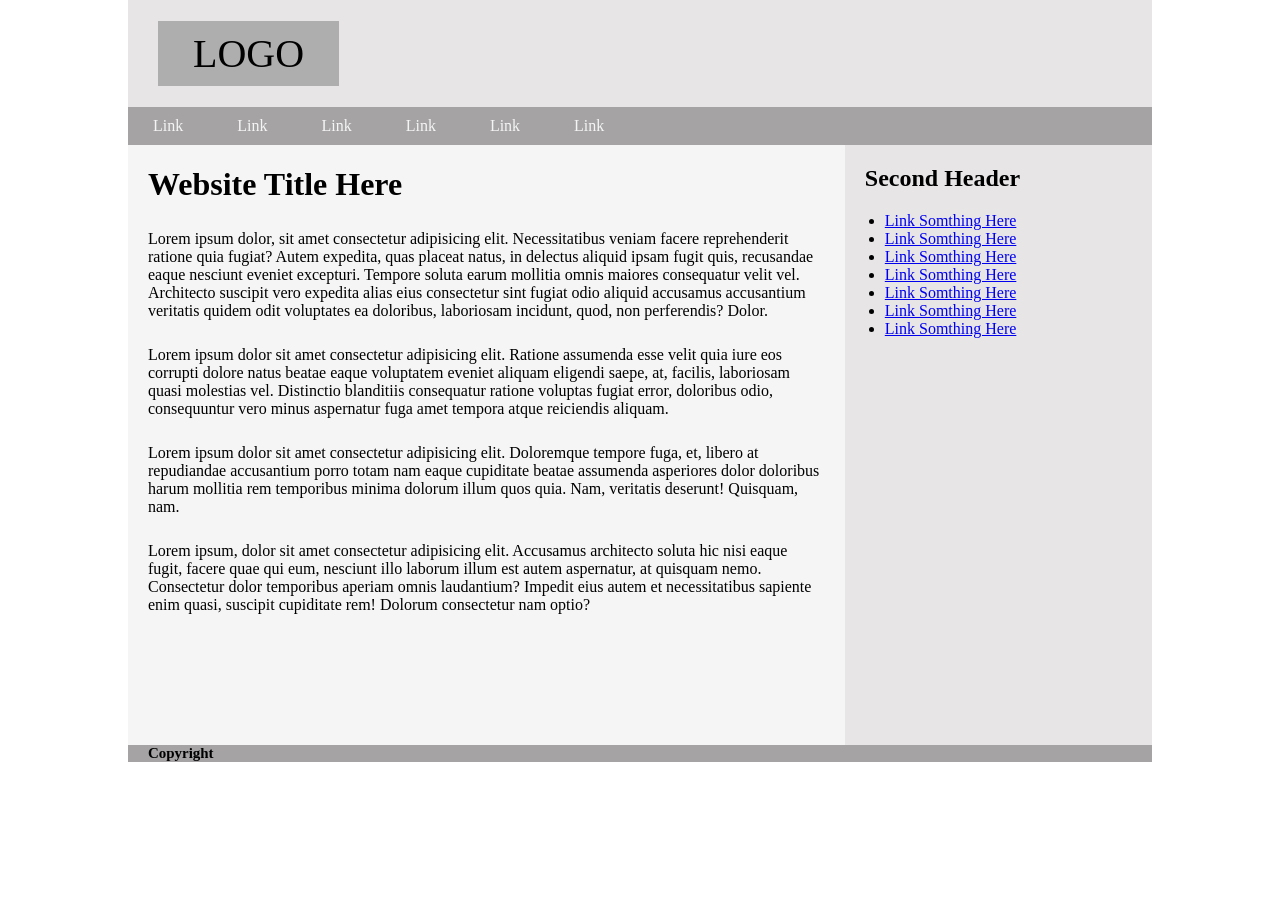
<file: index.html>
<!DOCTYPE html>
<html>
<head>
	<title></title>
	<link rel="stylesheet" href="css/main.css">
	<meta charset="utf-8">
    <title></title>
    <meta name="viewport" content="width=device-width, initial-scale=1.0">
	
</head>
<body>
	<div class="wrapper">

		<div class="header">
			<span class="logo">
				LOGO
			</span>
		</div>

		<div class="nav">
			<ul>
				<li><a href="#">Link</a></li>
				<li><a href="#">Link</a></li>
				<li><a href="#">Link</a></li>
				<li><a href="#">Link</a></li>
				<li><a href="#">Link</a></li>
				<li><a href="#">Link</a></li>
			</ul>
		</div>

		<div class="main">
			<h1>
				Website Title Here
			</h1>
			<p>
				Lorem ipsum dolor, sit amet consectetur adipisicing elit. Necessitatibus veniam facere reprehenderit ratione quia fugiat? Autem expedita, quas placeat natus, in delectus aliquid ipsam fugit quis, recusandae eaque nesciunt eveniet excepturi. Tempore soluta earum mollitia omnis maiores consequatur velit vel. Architecto suscipit vero expedita alias eius consectetur sint fugiat odio aliquid accusamus accusantium veritatis quidem odit voluptates ea doloribus, laboriosam incidunt, quod, non perferendis? Dolor.
			</p>
			<p>
				Lorem ipsum dolor sit amet consectetur adipisicing elit. Ratione assumenda esse velit quia iure eos corrupti dolore natus beatae eaque voluptatem eveniet aliquam eligendi saepe, at, facilis, laboriosam quasi molestias vel. Distinctio blanditiis consequatur ratione voluptas fugiat error, doloribus odio, consequuntur vero minus aspernatur fuga amet tempora atque reiciendis aliquam.
			</p>
			<p>
				Lorem ipsum dolor sit amet consectetur adipisicing elit. Doloremque tempore fuga, et, libero at repudiandae accusantium porro totam nam eaque cupiditate beatae assumenda asperiores dolor doloribus harum mollitia rem temporibus minima dolorum illum quos quia. Nam, veritatis deserunt! Quisquam, nam.
			</p>
			<p>
				Lorem ipsum, dolor sit amet consectetur adipisicing elit. Accusamus architecto soluta hic nisi eaque fugit, facere quae qui eum, nesciunt illo laborum illum est autem aspernatur, at quisquam nemo. Consectetur dolor temporibus aperiam omnis laudantium? Impedit eius autem et necessitatibus sapiente enim quasi, suscipit cupiditate rem! Dolorum consectetur nam optio?
			</p>
		</div>

		<div class="side">
			<h2>
				Second Header
			</h2>
			<ul>
				<li><a href="#">Link Somthing Here</a></li>
				<li><a href="#">Link Somthing Here</a></li>
				<li><a href="#">Link Somthing Here</a></li>
				<li><a href="#">Link Somthing Here</a></li>
				<li><a href="#">Link Somthing Here</a></li>
				<li><a href="#">Link Somthing Here</a></li>
				<li><a href="#">Link Somthing Here</a></li>
			</ul>
		</div>

		<div class="footer">
			<h5>
				Copyright
			</h5>
		</div>
	</div>
</body>
</html>
</file>
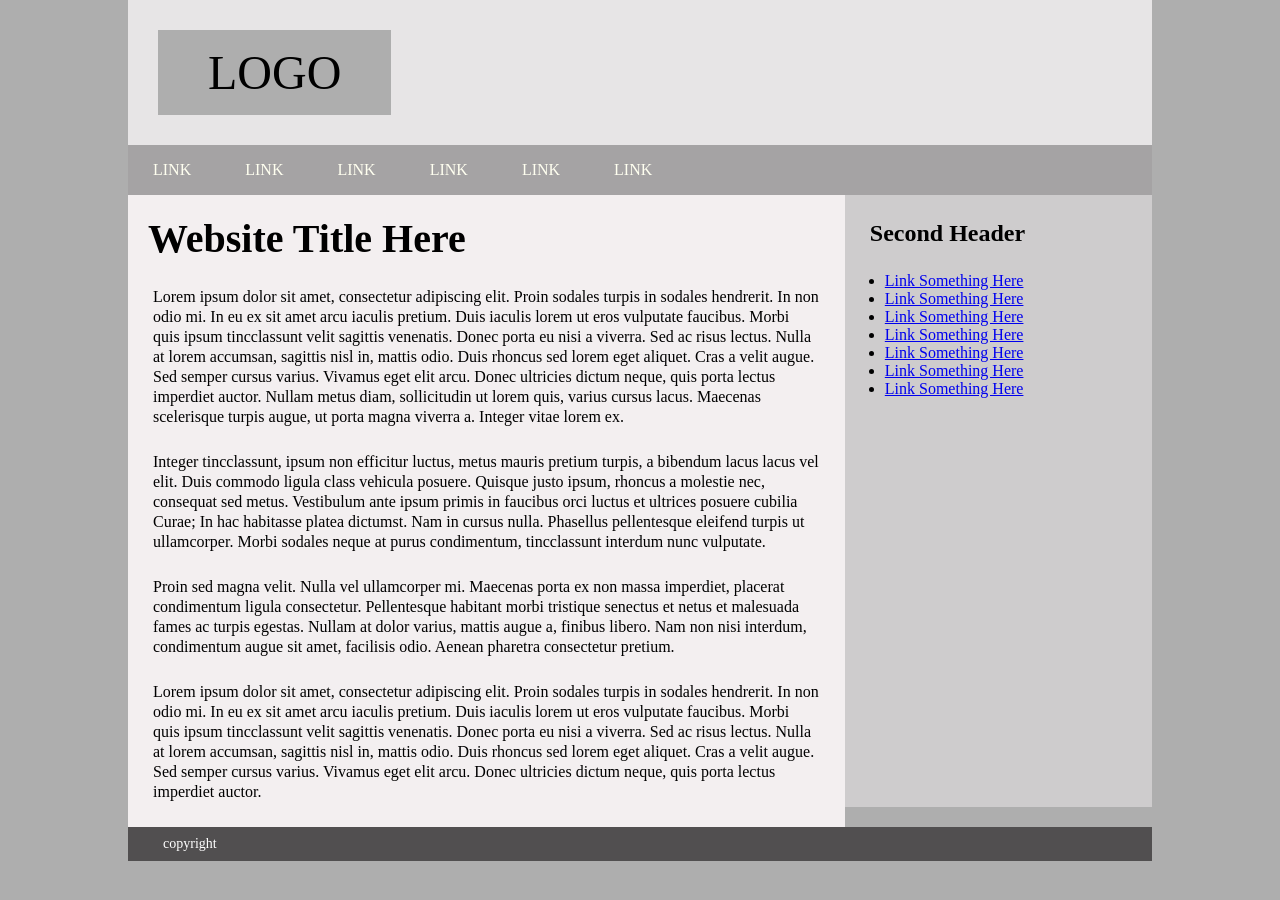
<file: project1.html>
<html lang="en">
    <head>

        <meta charset="UTF-8">

        <meta http-equiv="X-UA-Compatible" content="IE=edge">

        <meta name="viewport" content="width=device-width, initial-scale=1.0">

        <title>Project 1</title>

        <link rel="stylesheet" href="css/project1.css">

    </head>

    <body>

        <div id="wrapper">

            <!-- HEADER START -->
            <header>

                <span class="logo">

                    LOGO

                </span>

            </header>
            <!-- HEADER END -->


            <!-- NAVIGATION START -->
            <nav>

                <ul>

                    <li><a href="#">LINK</a></li>

                    <li><a href="#">LINK</a></li>

                    <li><a href="#">LINK</a></li>

                    <li><a href="#">LINK</a></li>

                    <li><a href="#">LINK</a></li>

                    <li><a href="#">LINK</a></li>

                </ul>

            </nav>
            <!-- NAVIGATION END -->

            <!-- SECTION LEFT START -->
            <section id="left">

                <h1>

                    Website Title Here

                </h1>

                <p>
                    Lorem ipsum dolor sit amet, consectetur adipiscing elit. Proin sodales turpis in sodales hendrerit. In non odio mi. In eu ex sit amet arcu iaculis pretium. Duis iaculis lorem ut eros vulputate faucibus. Morbi quis ipsum tincclassunt velit sagittis venenatis. Donec porta eu nisi a viverra. Sed ac risus lectus. Nulla at lorem accumsan, sagittis nisl in, mattis odio. Duis rhoncus sed lorem eget aliquet. Cras a velit augue. Sed semper cursus varius. Vivamus eget elit arcu. Donec ultricies dictum neque, quis porta lectus imperdiet auctor. Nullam metus diam, sollicitudin ut lorem quis, varius cursus lacus. Maecenas scelerisque turpis augue, ut porta magna viverra a. Integer vitae lorem ex.
                </p>

				<p>
                    Integer tincclassunt, ipsum non efficitur luctus, metus mauris pretium turpis, a bibendum lacus lacus vel elit. Duis commodo ligula class vehicula posuere. Quisque justo ipsum, rhoncus a molestie nec, consequat sed metus. Vestibulum ante ipsum primis in faucibus orci luctus et ultrices posuere cubilia Curae; In hac habitasse platea dictumst. Nam in cursus nulla. Phasellus pellentesque eleifend turpis ut ullamcorper. Morbi sodales neque at purus condimentum, tincclassunt interdum nunc vulputate.
                </p>

				<p>
                    Proin sed magna velit. Nulla vel ullamcorper mi. Maecenas porta ex non massa imperdiet, placerat condimentum ligula consectetur. Pellentesque habitant morbi tristique senectus et netus et malesuada fames ac turpis egestas. Nullam at dolor varius, mattis augue a, finibus libero. Nam non nisi interdum, condimentum augue sit amet, facilisis odio. Aenean pharetra consectetur pretium.
                </p>

				<p>
                    Lorem ipsum dolor sit amet, consectetur adipiscing elit. Proin sodales turpis in sodales hendrerit. In non odio mi. In eu ex sit amet arcu iaculis pretium. Duis iaculis lorem ut eros vulputate faucibus. Morbi quis ipsum tincclassunt velit sagittis venenatis. Donec porta eu nisi a viverra. Sed ac risus lectus. Nulla at lorem accumsan, sagittis nisl in, mattis odio. Duis rhoncus sed lorem eget aliquet. Cras a velit augue. Sed semper cursus varius. Vivamus eget elit arcu. Donec ultricies dictum neque, quis porta lectus imperdiet auctor.
                </p>

            </section>
            <!-- SECTION LEFT END -->

            <!-- SECTION RIGHT START -->
            <section id="right">

                <h1>

                    Second Header

                </h1>

                <ul>

                    <li><a href="#">Link Something Here</a></li>

                    <li><a href="#">Link Something Here</a></li>

                    <li><a href="#">Link Something Here</a></li>

                    <li><a href="#">Link Something Here</a></li>

                    <li><a href="#">Link Something Here</a></li>

                    <li><a href="#">Link Something Here</a></li>

                    <li><a href="#">Link Something Here</a></li>

                </ul>

            </section>

            <footer>

                <p>
                    copyright
                </p>

            </footer>


        </div>

    </body>

</html>
</file>
<file: css/main.css>
body {
    margin: 0;
    padding: 0;
}

.wrapper {
    background-color: whitesmoke;
    
    margin: auto;
    /* 
        By setting the the rule 'margin: 0 auto;' we are telling the div to have a margin for the top and bottom of 0. The second rule 'auto' tells our div to center itself horizontally.
    */

    width: 80%;
    /*
        By setting the rule 'width: %80; we are telling the div to only take 80% of the space available to it.
    */

    /*                     FINAL NOTE

         Our 'wrapper' was created by giving it a light grey background color.
         Then we set its margin to auto which in turn would let it take up all of its given space horizontally.
         Finally we gave our wrapper a width of 80% this when combined with margin auto, centers our wrapper div and gives it a equal spacing on both side this coming from remaining 20%.
    */
}

.header {
    background-color: #E7E5E6;
    padding: 30px;
}

.logo {
    background-color: #AEAEAE;
    color: black;
    padding: 10px 35px;
    font-size: 40px;
}
.nav {
    background-color: #A5A3A4;
}

.nav ul {
    margin: 0;
    padding-left: 0;
}

.nav li {
    display: inline-block;
    /*
        By setting the rule 'display: inline-block;' our links sit next to each other, effectively creating a navigation bar.
    */
    padding: 10px 25px;
}

.nav a {
    text-decoration: none;
    color: whitesmoke;
}

.main {
    width: 70%;
    min-height: 600px;
    /*
        By setting the rule min-height: 600px; our element has space vertically. If our element doesnt take all of that space, the empty space still remains. if our element takes more space then given, the rule becomes invalid. 
    */
    float: left;
    background-color: whitesmoke;
}

.main h1 {
    padding-left: 20px;
}

.main p {
    padding: 5px 20px;
}

.side {
    background-color: #E7E5E6;
    min-height: 600px;
    /*
        By setting the rule min-height: 600px; our element has space vertically. If our element doesnt take all of that space, the empty space still remains. if our element takes more space then given, the rule becomes invalid. 
    */
    float: left;
    /*
        Why float left and not right?
    */
    width: 30%;
}

.side h2 {
    padding-left: 20px;
}

.footer {
    background-color: #A5A3A4;
    clear: left;
    font-size: 18px;
}

.footer h5 {
    margin: 0;
    padding-left: 20px;
}
</file>
<file: css/project1.css>
* {
    padding: 0;
    margin: 0;
}

#wrapper {
    width: 80%;
    margin: 0 auto;   
    /*
        SUMMARY:

        If you specify 'width: 80%;', the element will take 80% of the width available to it but it will sit on the left of the page. Its only once you apply 
        'margin: 0 auto' that the element will sit centrally. The remaining space will be divided evenly on both sides.
    */
}

body {
    background-color: #AEAEAE;
}

/* HEADER START */
header {
    background-color: #E7E5E6;
    padding: 30px;
}

header .logo {
   background-color: #AEAEAE;
   display: inline-block;
   font-size: 48px;
   padding: 15px 50px;
}
/* HEADER END */

/* NAVIGATION START */
nav {
    background-color: #A5A3A4;
}

nav ul li {
    display: inline-block;
    padding: 16px 25px;
}

nav ul li a {
    color: #FFFFF0;
    text-decoration: none;
}
/* NAVIGATION END */

/* LEFT SECTION START */
#left {
    float: left;
    background-color: #F3EFF0;
    width: 70%;
    min-height: 600px;
}

#left h1 {
    font-size: 40px;
    margin: 20px 20px;
}

#left p {
   margin: 25px 25px;
   line-height: 20px; 
}
/* LEFT SECTION END */

/* RIGHT SECTION START */
#right {
    background-color: #CECCCD;
    float: left;
    min-height: 612px;
    width: 30%;
}

#right h1 {
    padding: 25px 25px;
}

#right ul {
    padding-left: 40px;
}
/* RIGHT SECTION END */

/* FOOTER START */
footer {
    background-color: #514F50;
    clear: left;
    font-size: 14px;
    padding: 9px 0;
}

footer p {
    color: #FFFFFF;
    padding-left: 35px;
}
/* FOOTER END */
</file>
